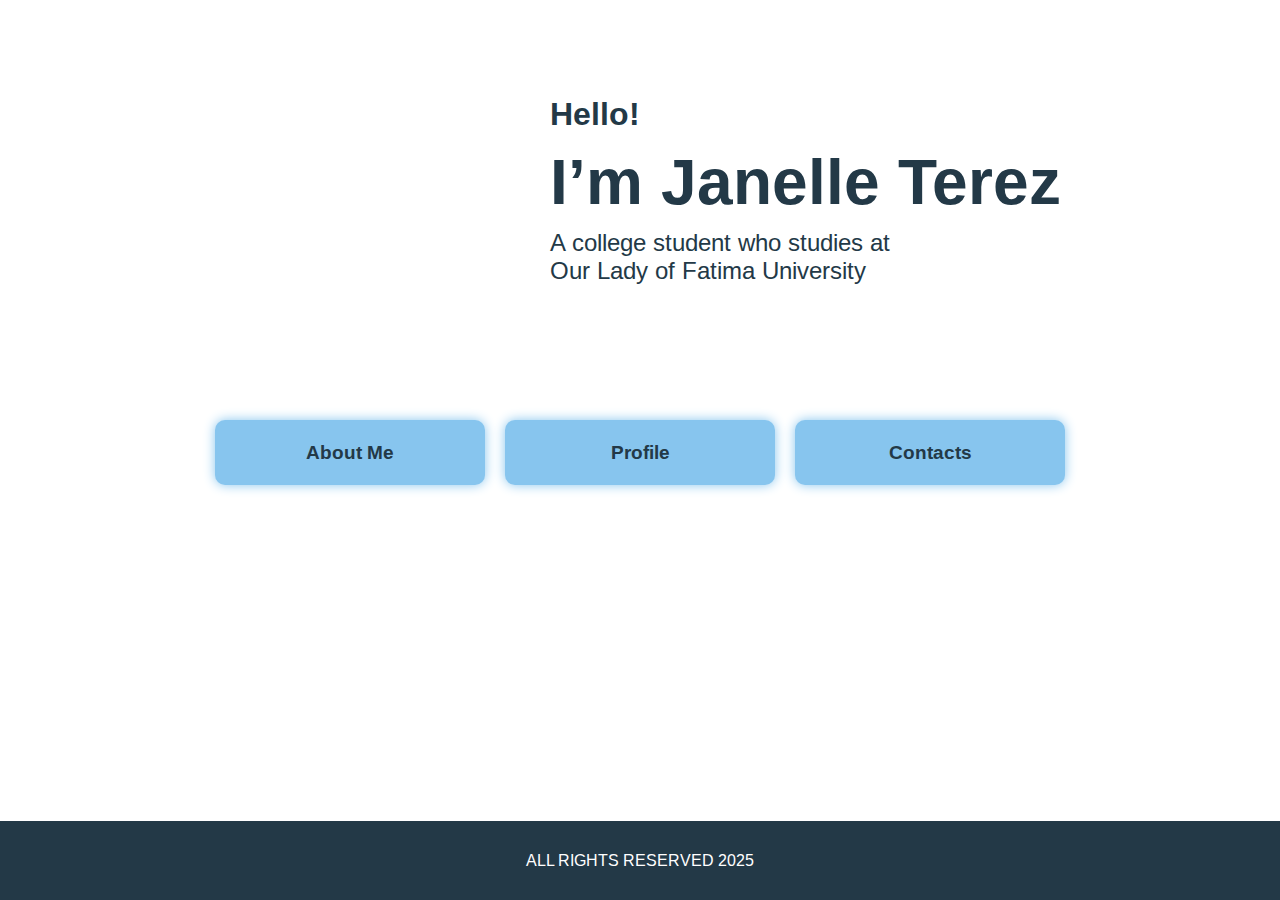
<file: index.html>
<!DOCTYPE html>
<html lang="en">

<head>
    <meta charset="UTF-8">
    <meta name="viewport" content="width=device-width, initial-scale=1.0">
    <link rel="preconnect" href="https://fonts.googleapis.com">
    <link rel="preconnect" href="https://fonts.gstatic.com" crossorigin>
    <link
        href="https://fonts.googleapis.com/css2?family=Arimo:ital,wght@0,400..700;1,400..700&family=Bonheur+Royale&family=Comic+Neue:ital,wght@0,300;0,400;0,700;1,300;1,400;1,700&family=Creepster&family=Open+Sans:ital,wght@0,300..800;1,300..800&family=Roboto:wght@400;500&display=swap"
        rel="stylesheet">
    <title>HOME</title>
</head>


<style>
    /* General styles */
    body {
        display: flex;
        flex-direction: column;
        min-height: 100vh;
        margin: 0;
        font-family: "Arimo", sans-serif;
    }

    p,
    h1 {
        margin: 0;
        padding: 0;
    }

    a {
        text-decoration: none;
    }



    footer {
        text-align: center;
        background-color: #233947;
        color: white;
        padding: 30px;
        border-top: white 1px solid;
        animation: fadeInUp 0.5s ease-in-out;
        margin-top: auto;
        width: 100;
    }

    @keyframes fadeInUp {
        0% {
            opacity: 0;
            transform: translateY(50px);
        }

        100% {
            opacity: 1;
            transform: translateY(0);
        }
    }

    /* INDEX HEADER */
    .index-container1 {
        display: flex;
        justify-content: center;
        align-items: center;
        flex-wrap: wrap;
        height: auto;
        padding: 40px 20px;
        background-image: url('https://lh3.googleusercontent.com/d/1c_IbAHOAPJq_bmMY6uSvlzA5sctzBxeE');
        background-size: cover;
        background-position: center;
        background-repeat: no-repeat;
        animation: fadeInUp 0.5s ease-in-out;
        gap: 30px;
    }

    #index-logo {
        width: 300px;
        height: 300px;
        background-image: url('https://lh3.googleusercontent.com/d/1CLt3DmIJJ_H86nH8QF6COtNXUZ0e2nvs');
        background-size: cover;
        background-position: center;
        background-repeat: no-repeat;
        border-radius: 50%;
    }

    #index-txt {
        display: flex;
        flex-direction: column;
        gap: 10px;
        max-width: 600px;
        color: #233947;
    }

    #iL1 {
        font-size: clamp(1.5rem, 3vw, 2rem);
        font-weight: bold;
    }

    #iL2 {
        font-size: clamp(1rem, 5vw, 2rem);
        font-weight: bold;
    }

    #iL3 {
        font-size: clamp(1rem, 2.5vw, 1.5rem);
    }

    .index-container2 {
        display: flex;
        justify-content: center;
        align-items: center;
        flex-wrap: wrap;
        gap: 20px;
        padding: 40px 20px;
        animation: fadeInUp 0.5s ease-in-out;


    }

    .index-nested-cont2 {
        display: flex;
        justify-content: center;
        flex-wrap: wrap;
        gap: 20px;
        width: 100%;
        max-width: 900px;
    }

    .index-but {
        width: 250px;
        height: 65px;
        font-size: clamp(1rem, 2.5vw, 1.2rem);
        font-weight: bold;
        background-color: #87c5ee;
        color: #233947;
        border-radius: 10px;
        box-shadow: 0 0 12px #87c5ee;
        display: flex;
        justify-content: center;
        align-items: center;
        transition: all 0.3s ease-in-out;
        text-align: center;
        padding: 0 10px;
    }

    .index-but:hover {
        scale: 1.05;
        background-color: #233947;
        color: #87c5ee;
        border-radius: 10px;
        box-shadow: 0 0 20px #233947;
    }

    @media (max-width: 768px) {
        #index-logo {
            width: 200px;
            height: 200px;
        }

        .index-but {
            width: 90%;
            font-size: clamp(0.95rem, 4vw, 1.1rem);
        }

        .index-container1 {
            flex-direction: column;
            align-items: center;
            text-align: center;
        }

        #index-txt {
            align-items: center;
        }
    }
</style>

<body>

    <div class="index-container1">
        <a href="">
            <div id="index-logo"></div>
        </a>
        <div id="index-txt">
            <div class="txt-layer" id="iL1">
                <p>Hello!</p>
            </div>
            <div class="txt-layer" id="iL2">
                <h1>I’m Janelle Terez</h1>
            </div>
            <div class="txt-layer" id="iL3">
                <p>A college student who studies at</p>
                <p>Our Lady of Fatima University</p>
            </div>
        </div>
    </div>

    <div class="index-container2">
        <div class="index-nested-cont2">
            <a href="about.html">
                <div class="index-but">
                    <p>About Me</p>
                </div>
            </a>
            <a href="profile.html">
                <div class="index-but">
                    <p>Profile</p>
                </div>
            </a>
            <a href="contacts.html">
                <div class="index-but">
                    <p>Contacts</p>
                </div>
            </a>
        </div>
    </div>

    <footer>
        <p>ALL RIGHTS RESERVED 2025</p>
    </footer>

</body>

</html>
</file>
